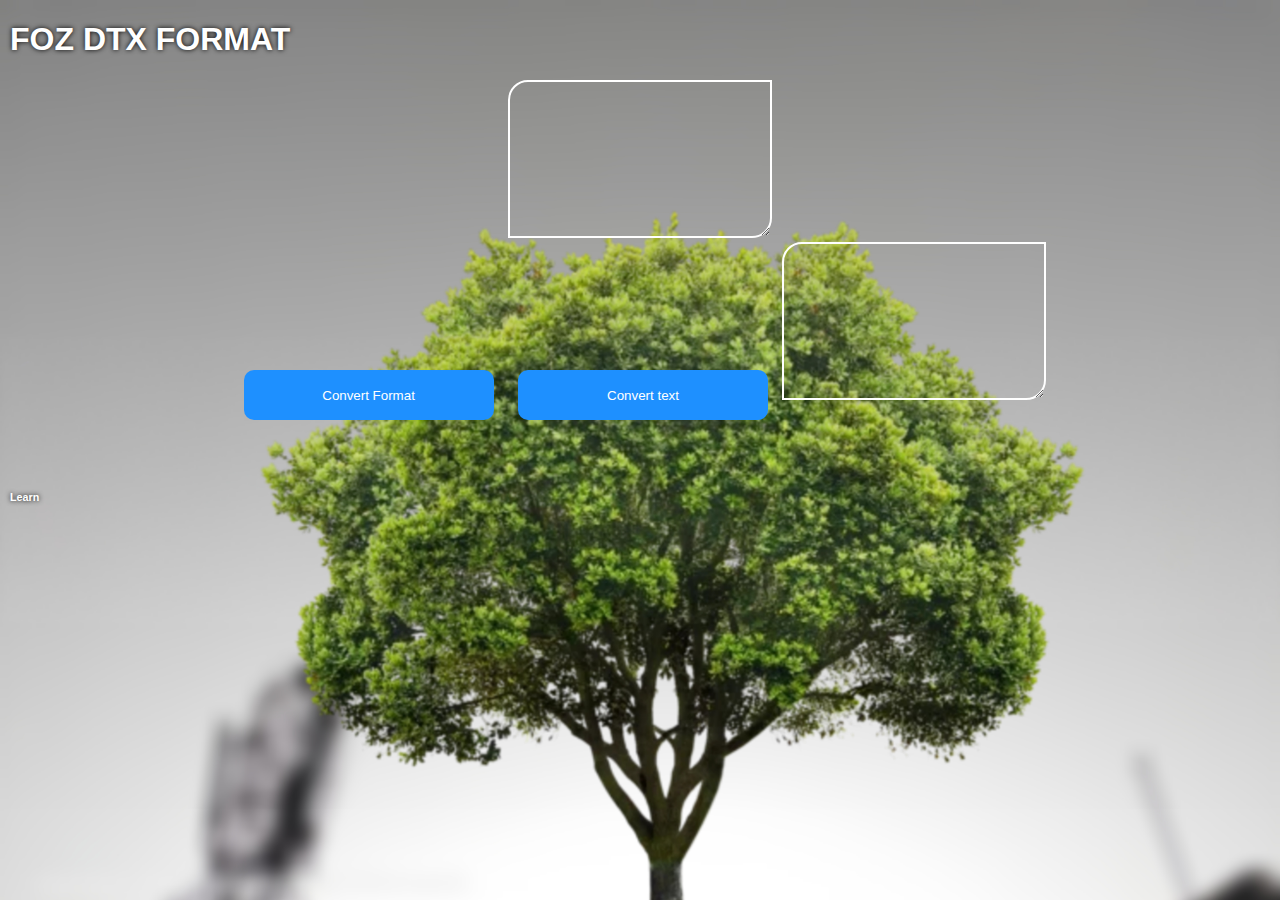
<file: index.html>
<!DOCTYPE html>
<html lang="en">
<head>
  <meta charset="UTF-8">
  <meta http-equiv="X-UA-Compatible" content="IE=Edge">
  <meta name="viewport" content="width=device-width, initial-scale=1">
  <meta name="theme-color" content="#858584">

  <title>FOZ DTX FORMAT</title>
  
  <!-- HTML -->
  

  <!-- Custom Styles -->
  <link rel="stylesheet" href="style.css">
</head>

<body>
  <h1> FOZ DTX FORMAT</h1>
  <center>
    <textarea name="" id="txt" cols="30" rows="10"></textarea><br>
    <button onclick="con()">Convert Format</button>
    <button onclick="con2()">Convert text</button>
    <textarea name="" id="t" cols="30" rows="10"></textarea>
    
  </center>
  <br><br><h6 onclick='window.open("tut.html")'>
    Learn
  </h6>
  <!-- Project -->
  <script src="main.js"></script>
  <script>
    function con(){
  var text = document.getElementById("txt").value;
  
  var gets = FOZ_DTX_CREATE_FORMAT.format_to_text(text);
  
  document.getElementById("t").innerHTML = gets;
}


function con2() {
  var text = document.getElementById("txt").value;

  var gets = FOZ_DTX_CREATE_FORMAT.text_to_format(text);

  document.getElementById("t").innerHTML = gets;
} 
  </script>
</body>
</html>
</file>
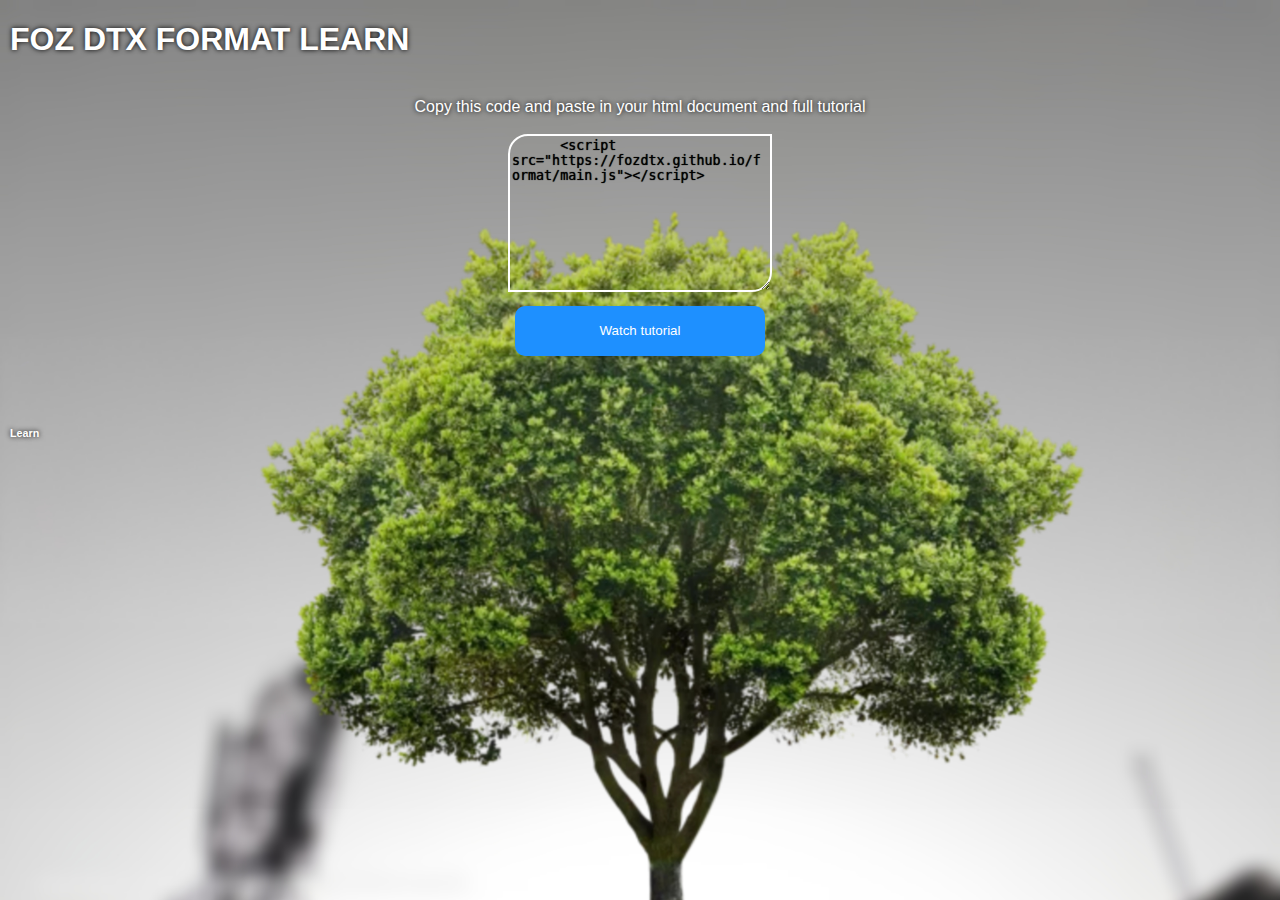
<file: tut.html>
<!DOCTYPE html>
<html lang="en">
<head>
  <meta charset="UTF-8">
  <meta http-equiv="X-UA-Compatible" content="IE=Edge">
  <meta name="viewport" content="width=device-width, initial-scale=1">
  <meta name="theme-color" content="#858584">

  <title>FOZ DTX FORMAT (LEARN)</title>
  
  <!-- HTML -->
  

  <!-- Custom Styles -->
  <link rel="stylesheet" href="style.css">
</head>

<body>
  <h1> FOZ DTX FORMAT LEARN</h1>
  <center>
    <br>
    Copy this code and paste in your html document and full tutorial <br><br>
    <textarea name="" id="txt" cols="30" rows="10">
      <script src="https://fozdtx.github.io/format/main.js"></script>
    </textarea><br>
    <button onclick='window.open("https://photos.app.goo.gl/7ofQWhz6MfuejAjy6")'>Watch tutorial</button>
    
  </center>
  <br><br>
  <h6 onclick="window.open('tut.html')">
    Learn
  </h6>
  <!-- Project -->
  <script src="main.js"></script>
  <script>
    function con(){
  var text = document.getElementById("txt").value;
  
  var gets = FOZ_DTX_CREATE_FORMAT.format_to_text(text);
  
  document.getElementById("t").innerHTML = gets;
}


function con2() {
  var text = document.getElementById("txt").value;

  var gets = FOZ_DTX_CREATE_FORMAT.text_to_format(text);

  document.getElementById("t").innerHTML = gets;
} 
  </script>
</body>
</html>
</file>
<file: style.css>
body {
  margin: 10px;
  font-family: Arial, monospace;
  background-image: url("Picsart_23-10-18_17-51-26-548.jpg");
  background-size: cover;
  background-attachment: fixed;
  color: white;
  text-shadow: 0px 0px 5px black;
}
button{
  background: dodgerblue;
  color: white;
  border: 0px;
  border-radius: 10px;
  height: 50px;
  margin: 10px;
  align-items: center;
  width: 250px;
  transition: 0.3s;
}
button:hover{
  background: deepskyblue;
}
textarea{
  background: transparent;
  border: 2px solid white;
  border-top-left-radius: 20px;
  border-bottom-right-radius: 20px;
  outline: none;
  transition: 1s;
  color: black;
  text-shadow: 0px 0px 1px black;
}
textarea:focus{
  border: 3px solid black;
  padding: 20px;
  color: white;
}
</file>
